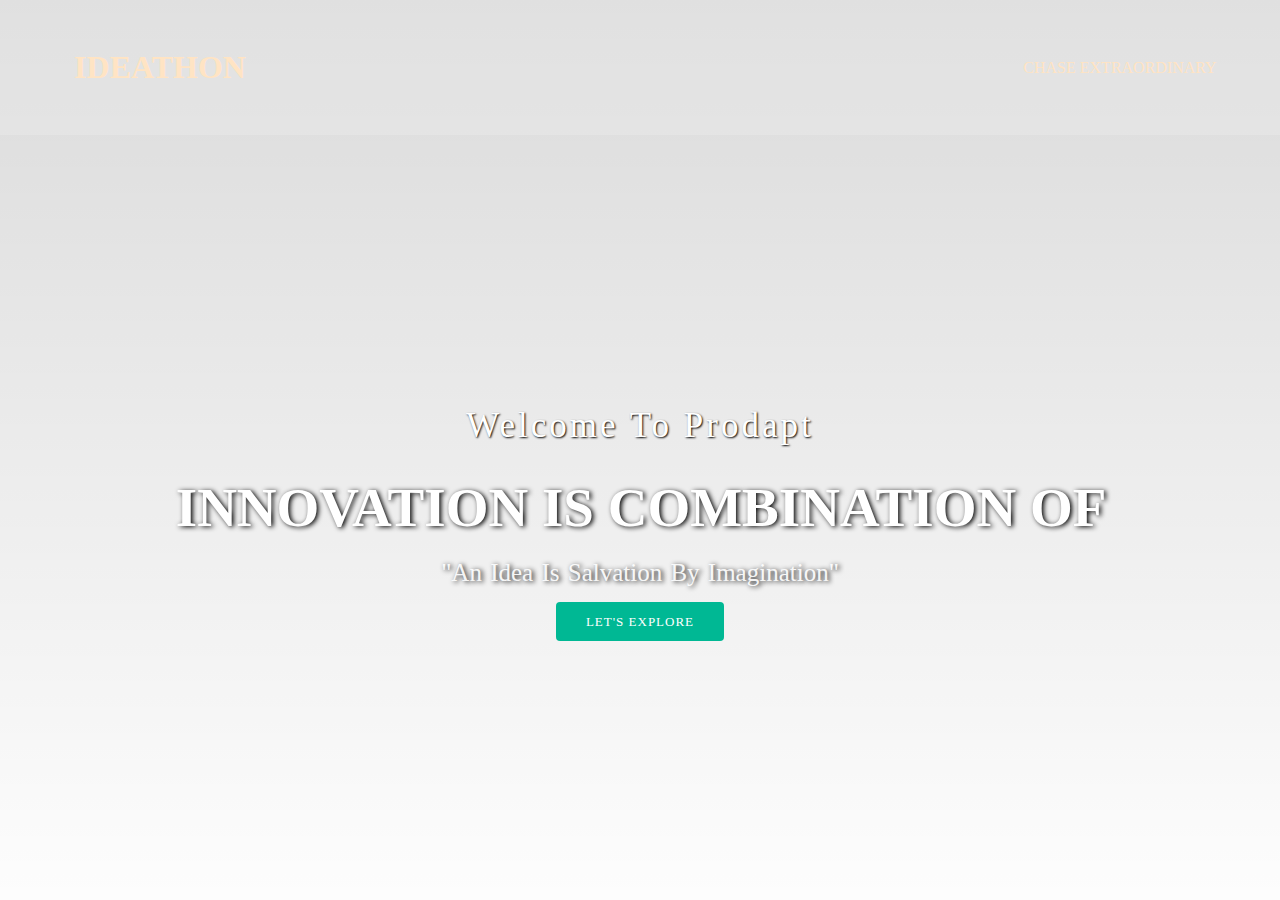
<file: index.htm>
<!DOCTYPE html>
<html>
    <head>
        <title></title>
        <link rel="stylesheet" type="text/css" href="css/style1.css">
        <link rel="stylesheet" href="https://cdnjs.cloudflare.com/ajax/libs/animate.css/3.7.2/animate.min.css">
    </head>

    <body>
        <header>
            <nav>
                <div class="logo"> <h1 class="animated infinite heartBeat ">IDEATHON</h1></div>
                <div class="logo">Chase Extraordinary</h1></div>
                
               
            </nav>

                <main>
                    <section>
                        <h3>Welcome To Prodapt</h3>
                        <h1>innovation is combination of<span class="change_content"></span></h1>
                        <p>"An Idea Is Salvation By Imagination"</p>
                        <a href="https://docs.google.com/forms/d/e/1FAIpQLSc11dFFohlGVPej5HU1q6WrPZLoHq8Z2KS47nYdlaRegOAfvQ/viewform?usp=sf_link" class="btnone">Let's Explore</a>
                        
                    </section>
                </main>
        </header>

    </body>
</html>
</file>
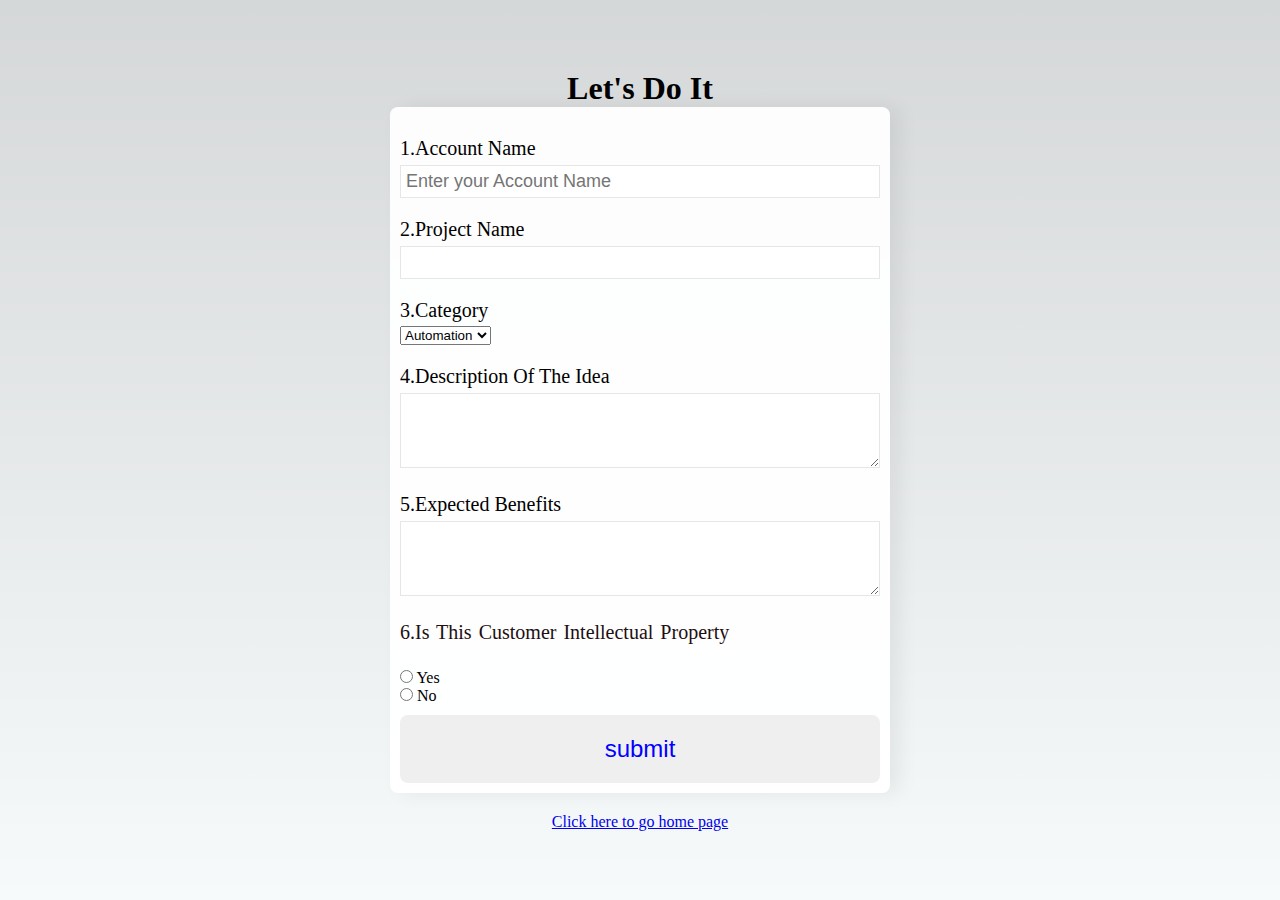
<file: form.htm>
<!DOCTYPE html>
<html lang="en">
    <head>
        <meta charset="UTF-8">
        <meta name="viewport" content="width=device-width, initial-scale=1.0">
        <link rel="stylesheet" type="text/css" href="css/style.css">
        <title>Document</title>
    </head>

    <body>
        <script type="text/javascript"> var submitted=false;</script>
        <iframe name="hidden_iframe" id="hidden_iframe" style="display: none;"
        onload="if(submitted) {window.location='https://www.google.com';}"></iframe>
        
        <section>
            <h1>Let's Do It</h1>
            <div class="container">
                <form action="https://docs.google.com/forms/u/0/d/e/1FAIpQLSc11dFFohlGVPej5HU1q6WrPZLoHq8Z2KS47nYdlaRegOAfvQ/formResponse" method="POST">
                 
            
            <div class="form-group">
                <label for="Account Name">1.Account Name</label>
                <input type="text" id="Account Name" name="entry.785976952_sentinel" placeholder="Enter your Account Name">
            </div>     

            <div class="form-group">
                <label for="Project Name">2.Project Name</label>
                <input type="text" id="Project Name" name="Project Name">
            </div>
            
            <div class="form-group">
                <label for="category">3.Category</label><br>
                <select name="category">
                
                    <option value="Process">Process</option>
                    <option value="Automation" selected>Automation</option>
                    <option value="Productivity">Productivity</option>
               
                </select>
            </div>
          

            <div class="form-group">
                <label for="message">4.Description Of The Idea</label>
                <textarea name="message" cols="30" rows="3" required></textarea>
            </div>     

            <div class="form-group">
                <label for="message">5.Expected Benefits</label>
                <textarea name="message" cols="30" rows="3"></textarea>
            </div>   
           

            <p>6.Is This Customer Intellectual Property</p>
            <input type="radio" id="Yes" name="category" value="YES">
            <label for="Yes">Yes</label><br>

            <input type="radio" id="No" name="category" value="No">
            <label for="No">No</label><br>

            


            <button type="submit">submit</button>

            </form>
            </div>
        
        <a href="index.htm">Click here to go home page</a>
        </section>
        
    </body>
</html>
</file>
<file: css/style1.css>
*{
    margin: 0; padding: 0;box-sizing: border-box;
}

header{
    width: 100%; height: 100vh;
    background-image:linear-gradient(#00000025,rgba(0, 0, 0, 0.007)), url('https://policyoptions.irpp.org/wp-content/uploads/sites/2/2015/07/WordPress-Image-16.jpg');
    background-repeat: no-repeat;
    background-size: cover;
}
nav{
    width: 100%;height: 15vh;
    background: rgba(255, 253, 253, 0.171);
    color: white;display: flex;justify-content: space-between;
    align-items: center;text-transform: uppercase;
}
nav .logo{
    color: bisque;
    width: 25%;text-align: center;
}

nav .menu{
    width: 40%; 
    display: flex;justify-content: space-between;
}
nav .menu a{
    width: 25%;
    text-decoration: none;color: white;
    font-weight: bold;
}

nav .menu a:first-child{
    color: #14dfb6;
}

main{
    width: 100%;
    height: 85vh;
    display: flex;
    justify-content: center;
    align-items: center;
    text-align: center;
    color: white;
}


section h3{
    font-size: 35px;
    font-weight: 200;
    letter-spacing: 3px;
    text-shadow: 1px 1px 2px black;
}
section h1{
    margin: 30px 0 20px 0;
    font-size: 55px;
    font-weight: 700;
    text-shadow: 2px 1px 5px black;
    text-transform: uppercase;
}
section p{
    font-size: 25px;
    color:  rgba(255, 255, 255, 0.932);
    word-spacing: 2px;
    margin-bottom: 25px;
    text-shadow: 2px 1px 5px black;
}
section a{
    padding: 12px 30px;
    border-radius: 4px;
    outline: none;
    text-transform: uppercase;
    font-size: 13px;
    font-weight: 500;
    text-decoration: none;
    letter-spacing: 1px;
    transition: all .5s ease;
}


section .btnone{
    background: #00b894;
    color: white;
}

.btnone:hover{
    background: white;
    color: black;
}
.change_content:after{
    content: ' ';
    animation: changetext 10s infinite linear;
    color: #8efde7;

}

@keyframes changetext{
    0%{content: " ideas";}
    20%{content: " intelligence";}
    35%{content: " solution";}
    60%{content: " inspiration";}
    80%{content: " creativity";}
    100%{content: " vision";}
}
</file>
<file: css/style.css>
*{
    margin: 0; padding: 0;box-sizing: border-box;
}

body{
    font-family: 'Montserrat';
}
section{
    height: 100vh;
    width: 100%;
    background-image:linear-gradient(#00000025,rgba(0, 0, 0, 0.007)), url('https://www.meme-arsenal.com/memes/e61d6902ab5504a5f906dc5bbaf6ea06.jpg');
    background-color: rgba(43, 154, 182, 0.027);
    display: flex;
    align-items: center;
    justify-content: center;
    flex-direction: column;
}
.container{
    width: 100%;
    max-width: 500px;
    margin: 0 auto;
    padding: 10px;
    box-shadow: 10px 0px 20px #00000010;
    background-color: rgba(255, 255, 255, 0.938);
    background-image: -webkit-image-set();
    border-radius: 8px;
    margin-bottom: 20px;
    
}
section p{
    font-size: 20px;
    margin-top: 20px;
    color:  rgb(32, 15, 15);
    word-spacing: 2px;
    margin-bottom: 25px;
}
.form-group{
    width: 100%;
    margin-top: 20px;
    font-size: 20px;
}
.form-group input,
.form-group textarea{
    width: 100%;
    padding: 5px;
    font-size: 18px;
    border: 1px solid rgba(128,128,128,0.199);
    margin-top: 5px;
}
textarea{
    resize: vertical;
}
button[type="submit"]{
    width: 100%;
    border: none;
    outline: none;
    padding: 20px;
    font-size: 24px;
    border-radius: 8px;
    color: blue;
    text-align: center;
    cursor: pointer;
    margin-top: 10px;
    transition: .3s ease background-color;
}
button[type="submit"]:hover{
    background-color: lightskyblue;
}
.dropdown{
    display: inline-block;
}
</file>
